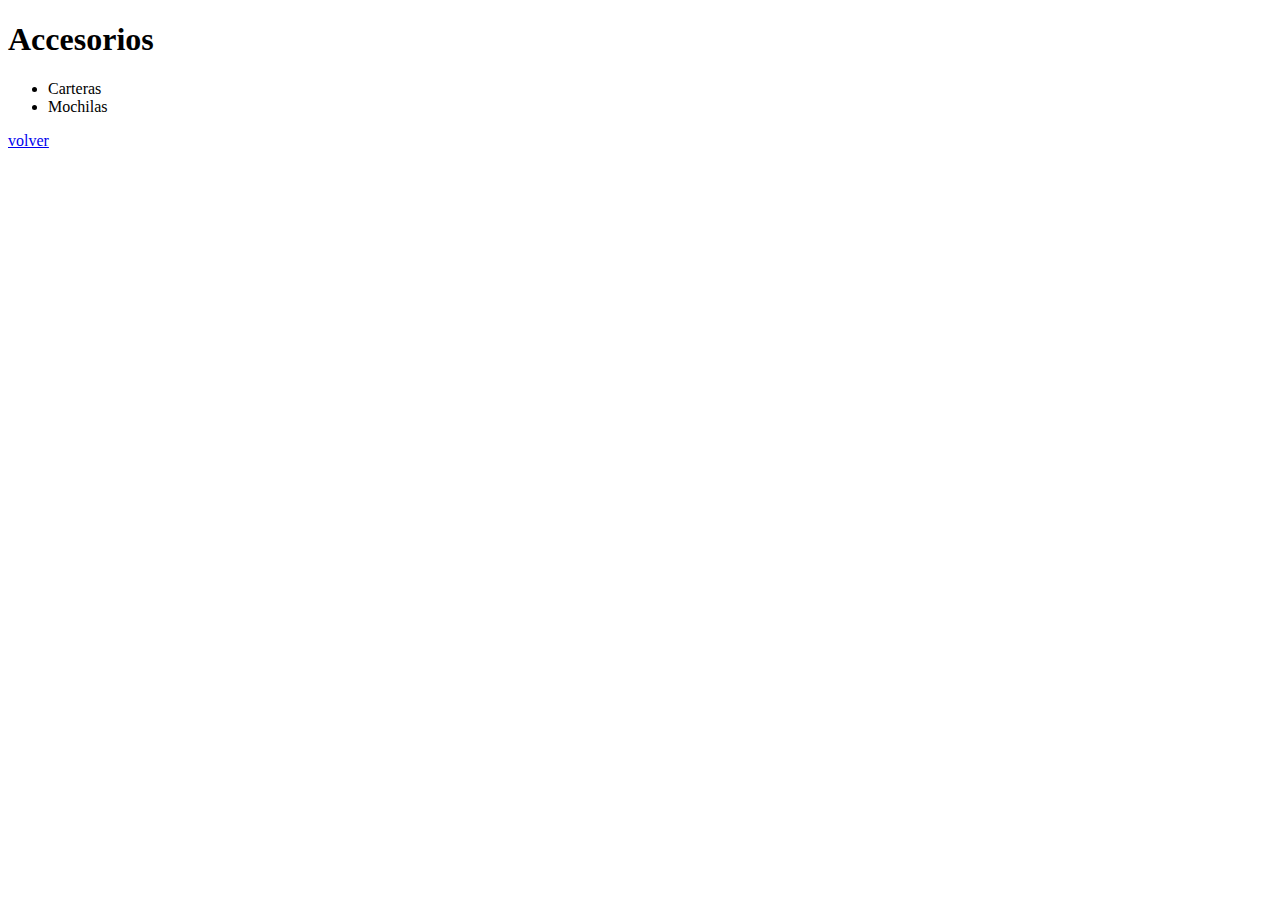
<file: TP01-Vivi/accesorios.html>
<!DOCTYPE html>
<html lang="es">
<head>
    <meta charset="UTF-8">
    <meta http-equiv="X-UA-Compatible" content="IE=edge">
    <meta name="viewport" content="width=device-width, initial-scale=1.0">
    <title>bolsos</title>
</head>
<body>
    <h1>Accesorios</h1>
    <ul>
    <li>Carteras</li>
    <li>Mochilas </li>
    
</ul>

<a href="/index.html">volver</a>
</body>
</html>
</file>
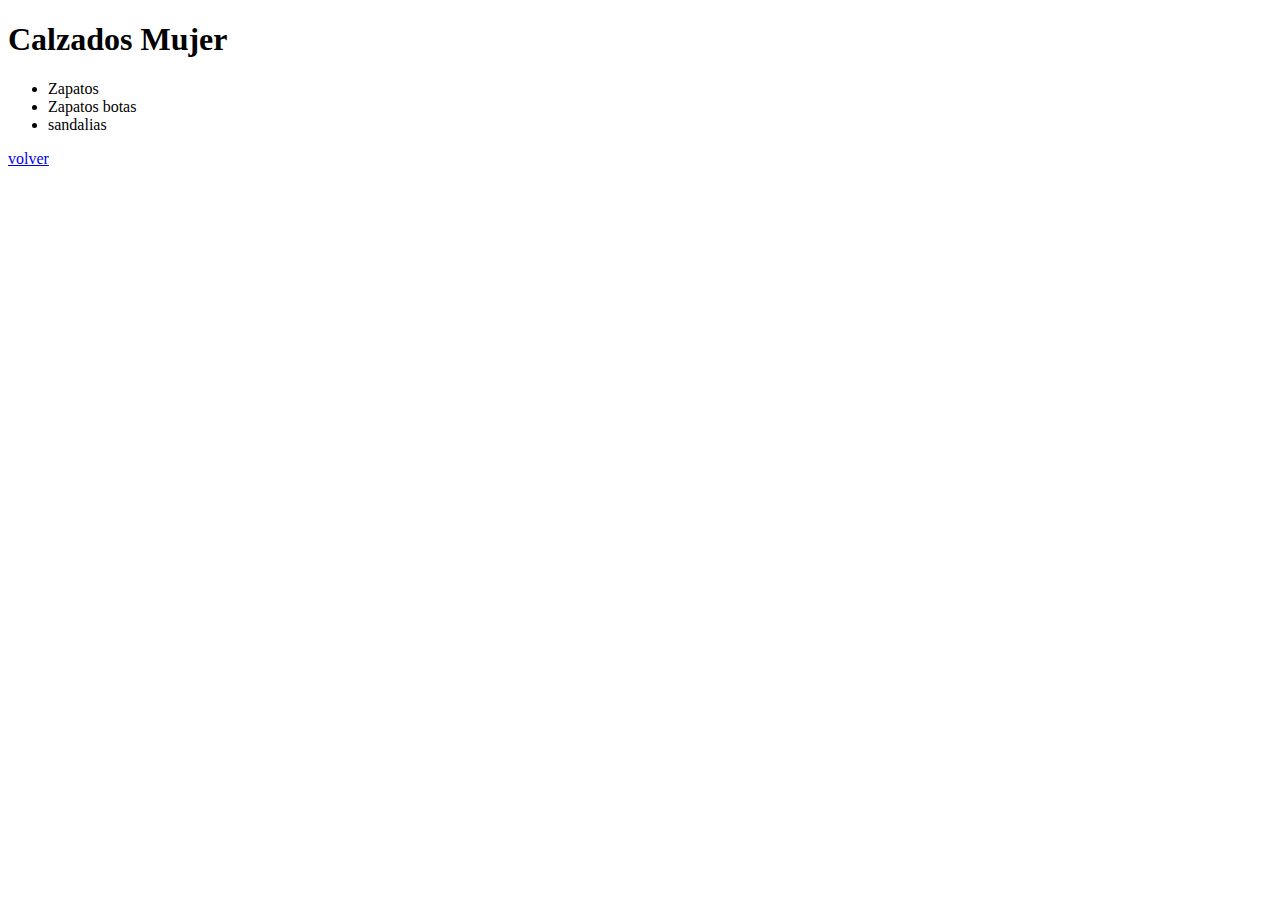
<file: TP01-Vivi/calzadomujer.html>
<!DOCTYPE html>
<html lang="es">
<head>
    <meta charset="UTF-8">
    <meta http-equiv="X-UA-Compatible" content="IE=edge">
    <meta name="viewport" content="width=device-width, initial-scale=1.0">
    <title>Calzados Mujer</title>
</head>
<body>
    <h1>Calzados Mujer</h1>
    <ul>
    <li>Zapatos</li>
    <li>Zapatos botas</li>
    <li>sandalias</li>
</ul>

<a href="/index.html">volver</a>
</body>
</html>
</file>
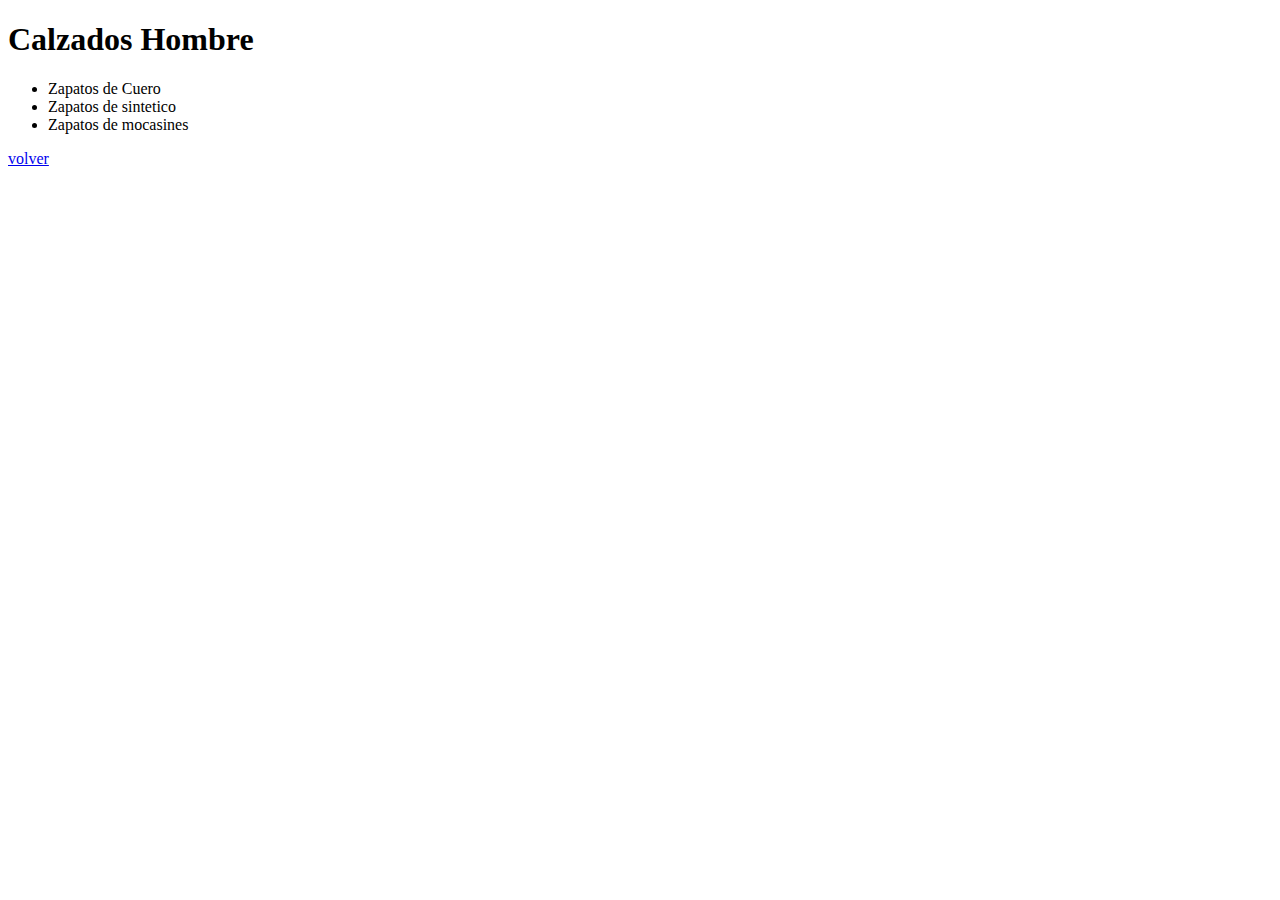
<file: TP01-Vivi/calzadoshombre.html>
<!DOCTYPE html>
<html lang="es">
<head>
    <meta charset="UTF-8">
    <meta http-equiv="X-UA-Compatible" content="IE=edge">
    <meta name="viewport" content="width=device-width, initial-scale=1.0">
    <title>Calzados Hombre</title>
</head>
<body>
    <h1>Calzados Hombre</h1>
    <ul>
    <li>Zapatos de Cuero</li>
    <li>Zapatos de sintetico</li>
    <li>Zapatos de mocasines</li>
</ul>

<a href="/index.html">volver</a>
</body>
</html>
</file>
